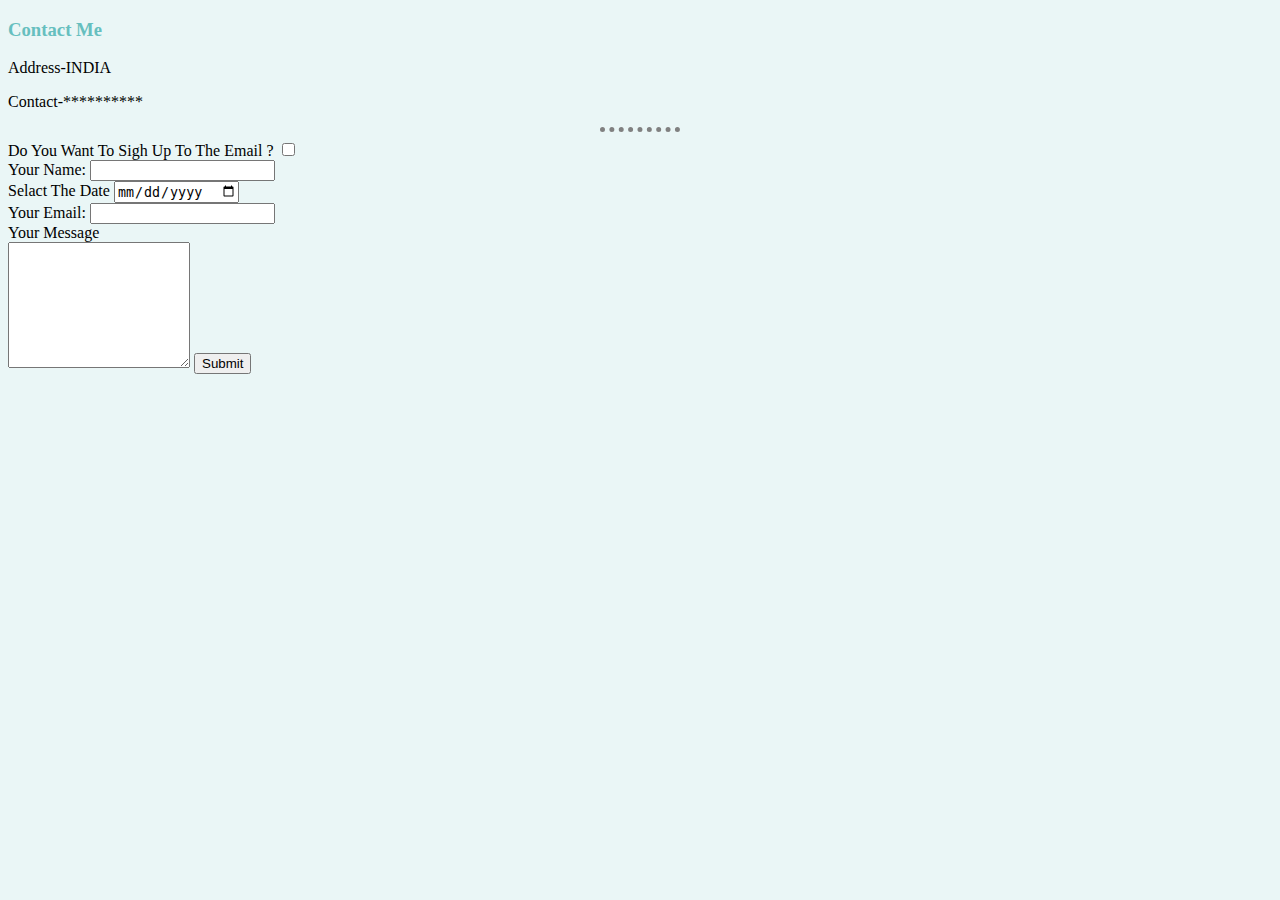
<file: contact.html>
<!DOCTYPE html>
<html lang="en" dir="ltr">

<head>
  <meta charset="utf-8">
  <title>Contact Me</title>
  <link rel="stylesheet" href="style.css">
</head>

<body>
  <h3>Contact Me</h3>
  <p>Address-INDIA</p>
  <p>Contact-**********</p>
  <hr>

  <form action="mailto:anubhavsoni01gmail.com" method="post">
    <label>Do You Want To Sigh Up To The Email ?</label>
    <input type="checkbox" name="" value=""><br>
    <label>Your Name:</label>
    <input type="text" name="your name" value=""><br>
    <label>Selact The Date</label>
    <input type="date" name="" value=""><br />
    <label>Your Email:</label>
    <input type="email" name="your Email" value=""><br>

    <label>Your Message</label><br>
    <textarea name="" rows="8" cols="20"></textarea>
    <input type="submit" name="">
  </form>
</body>

</html>
</file>
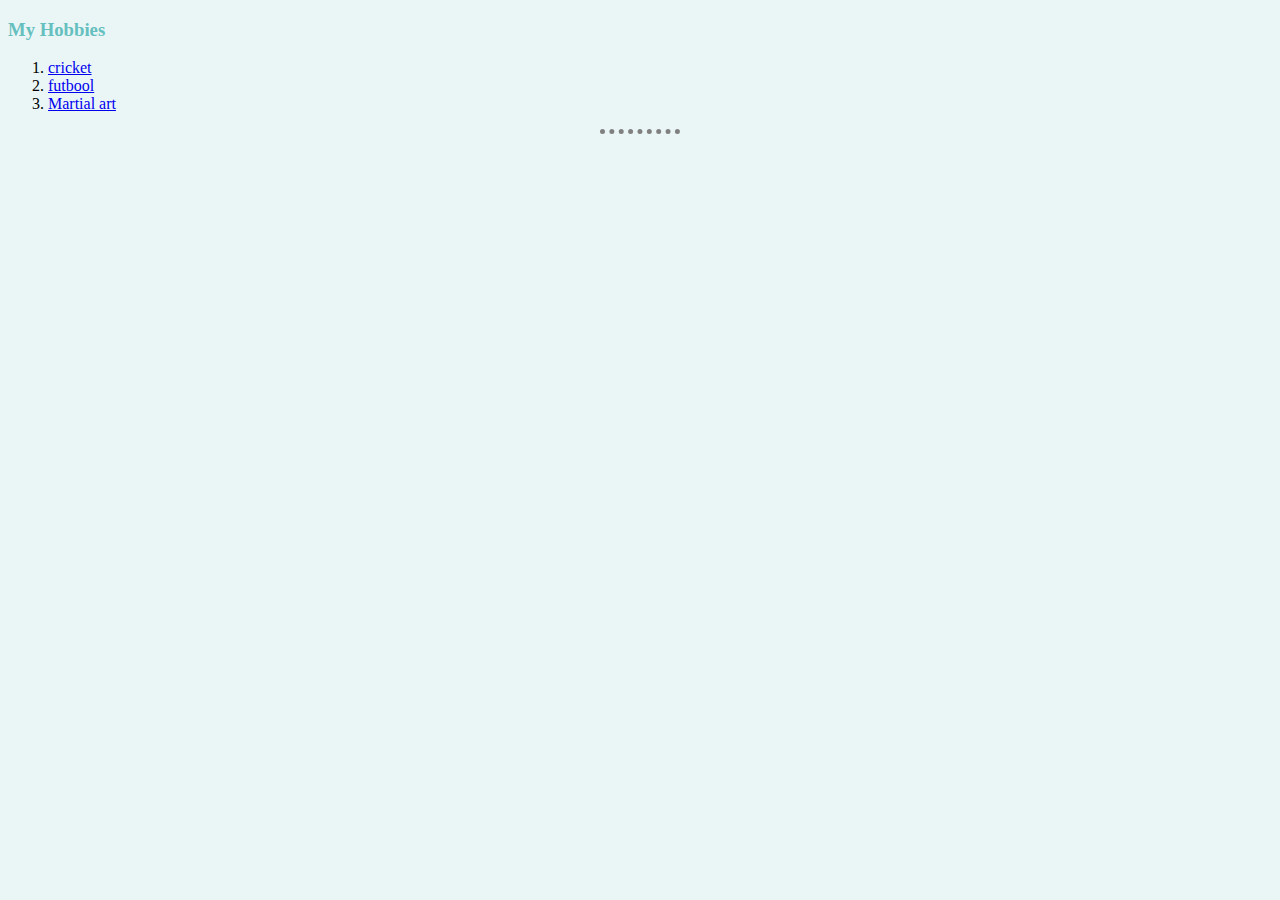
<file: Hobbies.html>
<!DOCTYPE html>
<html lang="en" dir="ltr">
  <head>
    <meta charset="utf-8">
    <title>My hobbies</title>
    <link rel="stylesheet" href="style.css">
  </head>
  <body>
    <h3>My Hobbies </h3>
    <ol type="1">
      <li><a href="https://i.ytimg.com/an_webp/-pCGppbRb-c/mqdefault_6s.webp?du=3000&sqp=CPS8t5gG&rs=AOn4CLBdVX845oV1l6eOMTKcmcrnnNgajg">cricket</a></li>
      <li><a href="https://i.ytimg.com/an_webp/L8taGwfp2sU/mqdefault_6s.webp?du=3000&sqp=CIK1t5gG&rs=AOn4CLDmaLr1YgLXpoA8zn_uuISNvHiVHg">futbool</a></li>
      <li><a href="https://www.youtube.com/watch?v=7rWkE3vWc4s">Martial art</a></li>

    </ol>
    <hr>
</file>
<file: style.css>
body {
  background-color: #EAF6F6;
}

hr {
  border-style: dotted none none;
  border-top-style: dotted;
  border-color: grey;
  border-width: 5px;
  width: 80px;
}

h1 {
  color: #66BFBF;
  font-size: 50px
}

h3 {
  color: #66BFBF
}
 /*********
 h1:hover {
  color: #66BFBF;
  font-size: 50px
}
**/
</file>
